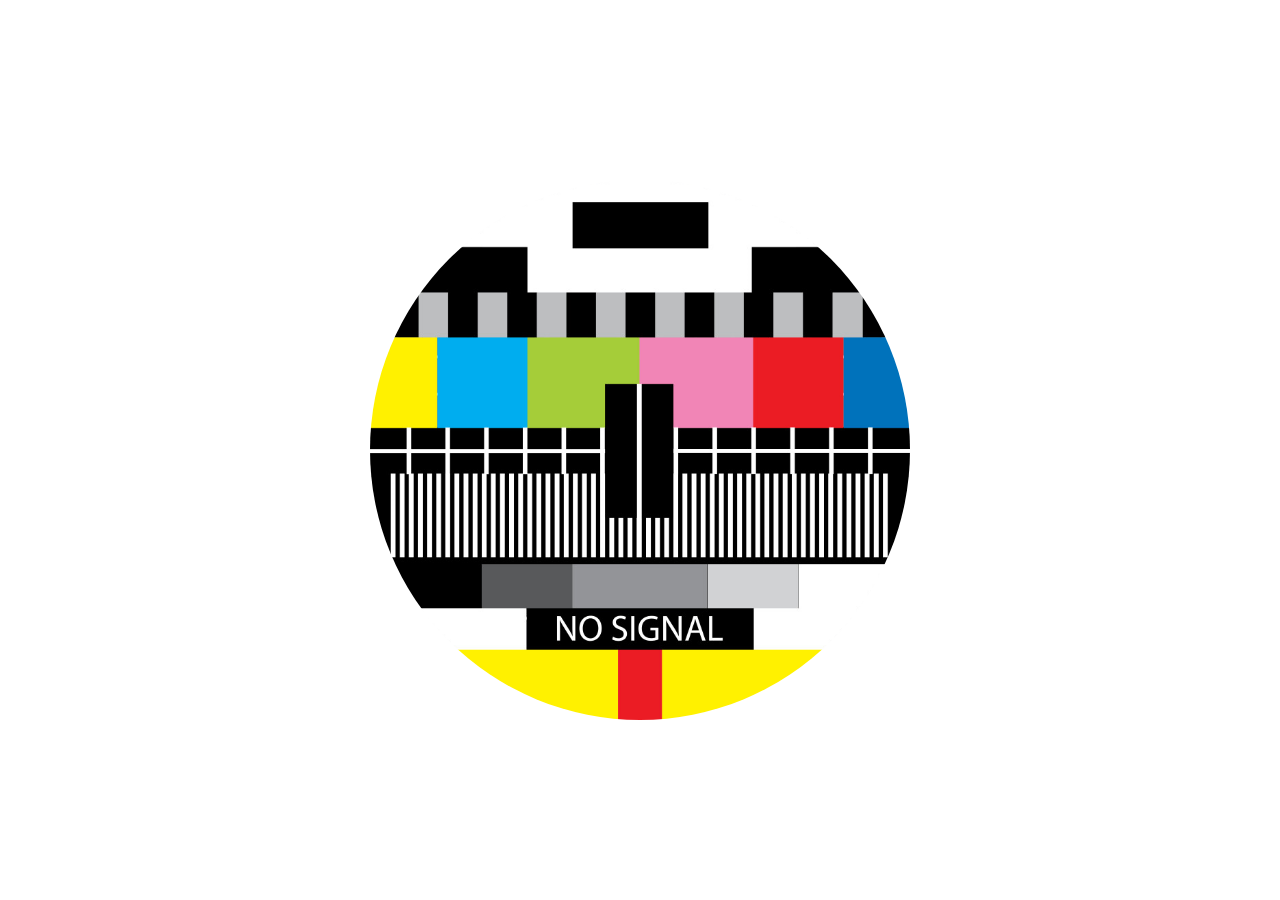
<file: aboutme.html>
<!DOCTYPE html>
<html><head><meta http-equiv="Content-Type" content="text/html; charset=UTF-8">
  
  <meta http-equiv="X-UA-Compatible" content="IE=edge, chrome=1">
  <meta name="viewport" content="width=device-width, initial-scale=1">

  <title>Shpati Koleka - Rreth meje</title>

  <meta name="description" content="Shpati Koleka, faqja personale.">
  <meta name="author" content="Shpati Koleka">

  <link href="./files/css/main.css" rel="stylesheet" type="text/css">

</head>
  <body style="padding: 80px;">
    <style>
        body {
            display: flex;
            justify-content: center; /* Center horizontally */
            align-items: center; /* Center vertically */
            height: 100vh; /* Full height of the viewport */
            margin: 0; /* Remove default margin */
        }
        .image-container {
            height: 60vh; /* Set the diameter of the circle */
            width: 60vh; /* Set the diameter of the circle */
            border-radius: 50%; /* Make the container a circle */
            overflow: hidden; /* Hide the parts of the image outside the circle */
            display: flex;
            justify-content: center;
            align-items: center;
            position: relative;
        }

        .image-container img {
            position: absolute;
            top: 50%;
            left: 50%;
            transform: translate(-50%, -50%); /* Center the image */
            width: 104;
            height: 104%; /* Make sure the image height matches the container height */
            object-fit: cover; /* Ensure the image covers the container */
        }
    </style>
    <h2></h2>
        <p></p>
        <div class="image-container">
          <a href="index.html"><img src="./files/no_signal.png" alt="No Signal"></a>
        </div>
  </body>

<div id="feedly-mini" title="feedly Mini tookit"></div></body></html>
</file>
<file: files/css/main.css>
/**
*
* Settings
*
**/
* { margin: 0; padding: 0; box-sizing: border-box; }

html, body { min-height: 100%; }

body { font-family: "Lora", serif; font-size: 16px; line-height: 26px; font-smoothing: antialiased; -webkit-font-smoothing: antialiased; background: #ffffff; color: #000000; height: 100%; position: relative; }
body:after { /* autoprefixer: off */ content: ""; position: absolute; top: -26px; left: 0; bottom: 0; right: 0; width: 100%; z-index: 9; background-image: -moz-linear-gradient(top, transparent 95%, rgba(0, 0, 0, 0.1) 100%); background-image: -webkit-gradient(linear, left top, left bottom, color-stop(95%, transparent), color-stop(100%, rgba(0, 0, 0, 0.1))); background-image: -webkit-linear-gradient(top, transparent 95%, rgba(0, 0, 0, 0.1) 100%); background-image: -o-linear-gradient(top, transparent 95%, rgba(0, 0, 0, 0.1) 100%); background-image: -ms-linear-gradient(top, transparent 95%, rgba(0, 0, 0, 0.1) 100%); background-image: linear-gradient(top, rgba(0, 0, 0, 0.1) 95%, #cc0000 100%); -webkit-background-size: 100% 26px; -moz-background-size: 100% 26px; -ms-background-size: 100% 26px; background-size: 100% 26px; display: none; }
body.debug:after { display: block; pointer-events: none; opacity: 0; animation: fadeIn 400ms forwards; }

a { color: #000000; text-decoration: none; font-weight: 700; }

main { background: #000000; transition: background-color 600ms linear; display: block; }
main, main a { color: #ffffff; }
@media (min-width: 1050px) { main { margin-left: 0; transform: translate3d(-100%, 0, 0); animation: slideMain 1400ms 600ms forwards cubic-bezier(0.77, 0, 0.175, 1); }
  .no-js main { margin-left: 50%; } }

h1, h2, h3, h4, h5, p { margin: 0; }

.small, small { font-size: 13px; line-height: 2.0000em; /* 26px */ padding-top: 2.0000em; padding-bottom: 0; letter-spacing: 0; }

.base, ul, ol, dl, li { font-size: 16px; line-height: 1.6250em; /* 26px */ padding-top: 1.6250em; padding-bottom: 0; letter-spacing: 0; }

.medium, p, h4 { font-size: 20px; font-weight: 300; line-height: 1.3000em; /* 26px */ padding-top: 1.3000em; padding-bottom: 0; }

.large, h3 { font-family: "Oswald", "Helvetica Neue", Helvetica, Arial, sans-serif; font-size: 26px; font-weight: 300; line-height: 1.0000em; /* 26px */ padding-top: 1.0000em; padding-bottom: 0; }

.xlarge, h2 { font-family: "Oswald", "Helvetica Neue", Helvetica, Arial, sans-serif; font-size: 42px; font-weight: 300; line-height: 1.2381em; /* 52px */ padding-top: 0.6190em; padding-bottom: 0; }

.xxlarge, h1 { font-family: "Oswald", "Helvetica Neue", Helvetica, Arial, sans-serif; font-size: 68px; font-weight: 300; line-height: 1.1471em; /* 78px */ padding-top: 0.3824em; padding-bottom: 0; text-transform: uppercase; }

.huge { font-family: "Oswald", "Helvetica Neue", Helvetica, Arial, sans-serif; font-size: 110px; font-weight: 300; line-height: 1.19em; /* 130px */ padding-top: 0.2364em; padding-bottom: 0; text-transform: uppercase; }

li > p { padding-top: 0; }

.Header { padding: 26px 26px 52px; }
@media (min-width: 600px) { .Header { padding: 26px 52px 52px; } }
@media (min-width: 800px) { .Header { padding: 52px 78px 78px; } }
@media (min-width: 1050px) { .Header { padding-top: 0; padding-bottom: 0; position: fixed; height: 100%; width: 50%; top: 0; bottom: 0; left: 0; opacity: 0; animation: showCopy 400ms 1400ms linear forwards; } }

@media (min-width: 1050px) { .Header-content { position: absolute; top: 50%; transform: translateY(-50%); max-width: 575px; margin-right: 52px; } }

.Header-title { position: relative; padding-bottom: 26px; margin-bottom: 26px; text-transform: uppercase; }
.Header-title:after { content: ""; width: 100%; max-width: 330px ; height: 10px; background: #E50914; position: absolute; left: 0; bottom: 0; }

.Header-subtitle { font-weight: 700; }
@media (min-width: 1050px) { .Header-subtitle { opacity: 0; animation: fadeIn 800ms 500ms ease-in-out forwards; } }

.Header-intro { padding: 0; margin-bottom: 26px; }
@media (min-width: 1050px) { .Header-intro { opacity: 0; animation: fadeIn 800ms 550ms ease-in-out forwards; } }

.Projects { list-style: none; padding: 26px 52px 52px; }
@media (min-width: 600px) { .Projects { padding: 26px 52px 52px; } }
@media (min-width: 800px) { .Projects { padding: 52px 78px 78px; } }
@media (min-width: 1050px) { .Projects { padding-top: 26px; padding-bottom: 0; height: 100vh; opacity: 0; animation: showProjects 1400ms 1400ms cubic-bezier(0.455, 0.03, 0.515, 0.955) forwards; } }

.Project-item { position: relative; }

.Project-link { display: block; border-bottom: 1px solid #ffffff; padding: 26px 0 25px; font-weight: normal; transition: box-shadow 400ms cubic-bezier(0.165, 0.84, 0.44, 1); }
.Project-link:hover { box-shadow: inset 0 -9px 0 0 #ffffff; }

.Project-client { text-transform: uppercase; font-size: 20px; font-weight: 300; line-height: 1.3000em; /* 26px */ padding-top: 1.3000em; padding-bottom: 0; padding: 0; color: #E50914; font-family: "Oswald", "Helvetica Neue", Helvetica, Arial, sans-serif; }

.Project-name { text-transform: uppercase; font-size: 20px; font-weight: 300; line-height: 1.3000em; /* 26px */ padding-top: 1.3000em; padding-bottom: 0; padding: 0; font-family: "Oswald", "Helvetica Neue", Helvetica, Arial, sans-serif; }

.Tags { list-style: none; padding: 0; font-size: 13px; font-style: italic; text-align: right; position: absolute; right: 0; bottom: 26px; display: none; }
@media (min-width: 600px) { .Tags { display: block; } }

.Tag { display: inline-block; }
.Tag:after { content: ",\00a0"; }
.Tag:last-child:after { content: ""; }

@keyframes fadeIn { 0% { transform: translateY(-6px); }
  25% { transform: translateY(0); }
  100% { opacity: 1; } }
@keyframes showCopy { 100% { opacity: 1; } }
@keyframes expandBar { 100% { height: 100%; } }
@keyframes slideMain { 10% { margin-left: 0; }
  100% { margin-left: 50%; transform: translate3d(0, 0, 0); } }
@keyframes showProjects { 100% { opacity: 1; } }
@keyframes backgroundColorChanger { 100% { background-color: white; } }
@keyframes colorChanger { 100% { color: white; } }
.cv { padding: 26px 26px 52px; background-color: #ffffff; }
.cv .content { max-width: 960px; margin: 0 auto; font-size: 0; }
.cv section { border-top: 1px solid #ccc; margin-top: 26px; }
.cv .heading, .cv .subheading, .cv .copy, .cv .info { display: inline-block; vertical-align: top; }
@media (min-width: 800px) { .cv .heading { width: 18%; } }
@media (min-width: 800px) { .cv .info { width: 82%; } }
@media (min-width: 800px) { .cv .subheading { width: 25%; margin-right: 5%; } }
.cv .subheading p { font-size: 13px; font-style: italic; }
@media (min-width: 600px) { .cv .subheading p { padding-top: 0; } }
@media (min-width: 800px) { .cv .subheading p { opacity: 0; transition: opacity 800ms cubic-bezier(0.165, 0.84, 0.44, 1); } }
@media (min-width: 600px) { .cv .subheading h3 { font-weight: bold; } }
@media (min-width: 800px) { .cv .copy { width: 70%; } }
.cv .career { margin-bottom: 26px; }
.cv .career:hover .subheading p { opacity: 1; }
.cv h1, .cv h2, .cv h3, .cv h4, .cv p, .cv ul { font-size: 16px; line-height: 1.6250em; /* 26px */ padding-top: 1.6250em; padding-bottom: 0; letter-spacing: 0; font-family: "Lora", serif; }
.cv ul { list-style: inside; }
.cv ul ul { padding-top: 0; padding-bottom: 26px; padding-left: 26px; }
.cv .cv-inline .cv-tags li { display: inline; }
.cv .cv-inline .cv-tags li:after { content: ",\00a0"; }
.cv .cv-inline .cv-tags li:last-child:after { content: ""; }
.cv .cv-tags { padding-top: 0; font-style: italic; }
.cv .cv-tags, .cv .cv-tags a { color: #666; }
.cv .cv-tags a { font-weight: 400; }
.cv .cv-tags a:hover { color: #000000; }
@media print { .cv h1, .cv h2, .cv h3, .cv h4, .cv p, .cv ul { font-size: 13px; line-height: 2.0000em; /* 26px */ padding-top: 2.0000em; padding-bottom: 0; letter-spacing: 0; font-size: 12px; line-height: 13px; }
  .cv .career { margin-bottom: 0; } }

.clara { text-align: center; padding: 0 20px; }
.clara .gift { margin: 60px auto 0; max-width: 600px; text-align: left; }
.clara .gift img { float: left; max-width: 200px; width: 100%; }
.clara .gift .content { float: left; max-width: 400px; }
@media (min-width: 470px) { .clara .gift .content { padding-left: 20px; } }
.clara .gift .gift-title { font-weight: bold; font-size: 22px; padding-top: 0; }
.clara .gift .gift-location, .clara .gift .gift-time { padding-top: 10px; }

/* cyrillic */
@font-face {
  font-family: 'Lora';
  font-style: normal;
  font-weight: 400;
  src: local('Lora'), local('Lora-Regular'), url(./fonts/1.woff2) format('woff2');
  unicode-range: U+0400-045F, U+0490-0491, U+04B0-04B1, U+2116;
}
/* latin-ext */
@font-face {
  font-family: 'Lora';
  font-style: normal;
  font-weight: 400;
  src: local('Lora'), local('Lora-Regular'), url(./fonts/2.woff2) format('woff2');
  unicode-range: U+0100-024F, U+1E00-1EFF, U+20A0-20AB, U+20AD-20CF, U+2C60-2C7F, U+A720-A7FF;
}
/* latin */
@font-face {
  font-family: 'Lora';
  font-style: normal;
  font-weight: 400;
  src: local('Lora'), local('Lora-Regular'), url(./fonts/3.woff2) format('woff2');
  unicode-range: U+0000-00FF, U+0131, U+0152-0153, U+02C6, U+02DA, U+02DC, U+2000-206F, U+2074, U+20AC, U+2212, U+2215, U+E0FF, U+EFFD, U+F000;
}
/* cyrillic */
@font-face {
  font-family: 'Lora';
  font-style: normal;
  font-weight: 700;
  src: local('Lora Bold'), local('Lora-Bold'), url(./fonts/4.woff2) format('woff2');
  unicode-range: U+0400-045F, U+0490-0491, U+04B0-04B1, U+2116;
}
/* latin-ext */
@font-face {
  font-family: 'Lora';
  font-style: normal;
  font-weight: 700;
  src: local('Lora Bold'), local('Lora-Bold'), url(./fonts/5.woff2) format('woff2');
  unicode-range: U+0100-024F, U+1E00-1EFF, U+20A0-20AB, U+20AD-20CF, U+2C60-2C7F, U+A720-A7FF;
}
/* latin */
@font-face {
  font-family: 'Lora';
  font-style: normal;
  font-weight: 700;
  src: local('Lora Bold'), local('Lora-Bold'), url(./fonts/6.woff2) format('woff2');
  unicode-range: U+0000-00FF, U+0131, U+0152-0153, U+02C6, U+02DA, U+02DC, U+2000-206F, U+2074, U+20AC, U+2212, U+2215, U+E0FF, U+EFFD, U+F000;
}
/* cyrillic */
@font-face {
  font-family: 'Lora';
  font-style: italic;
  font-weight: 400;
  src: local('Lora Italic'), local('Lora-Italic'), url(./fonts/7.woff2) format('woff2');
  unicode-range: U+0400-045F, U+0490-0491, U+04B0-04B1, U+2116;
}
/* latin-ext */
@font-face {
  font-family: 'Lora';
  font-style: italic;
  font-weight: 400;
  src: local('Lora Italic'), local('Lora-Italic'), url(./fonts/8.woff2) format('woff2');
  unicode-range: U+0100-024F, U+1E00-1EFF, U+20A0-20AB, U+20AD-20CF, U+2C60-2C7F, U+A720-A7FF;
}
/* latin */
@font-face {
  font-family: 'Lora';
  font-style: italic;
  font-weight: 400;
  src: local('Lora Italic'), local('Lora-Italic'), url(./fonts/9.woff2) format('woff2');
  unicode-range: U+0000-00FF, U+0131, U+0152-0153, U+02C6, U+02DA, U+02DC, U+2000-206F, U+2074, U+20AC, U+2212, U+2215, U+E0FF, U+EFFD, U+F000;
}
/* latin-ext */
@font-face {
  font-family: 'Oswald';
  font-style: normal;
  font-weight: 700;
  src: local('Oswald Bold'), local('Oswald-Bold'), url(./fonts/a.woff2) format('woff2');
  unicode-range: U+0100-024F, U+1E00-1EFF, U+20A0-20AB, U+20AD-20CF, U+2C60-2C7F, U+A720-A7FF;
}
/* latin */
@font-face {
  font-family: 'Oswald';
  font-style: normal;
  font-weight: 700;
  src: local('Oswald Bold'), local('Oswald-Bold'), url(./fonts/b.woff2) format('woff2');
  unicode-range: U+0000-00FF, U+0131, U+0152-0153, U+02C6, U+02DA, U+02DC, U+2000-206F, U+2074, U+20AC, U+2212, U+2215, U+E0FF, U+EFFD, U+F000;
}

span.pasqyra {
  unicode-bidi: bidi-override;
  direction: rtl;
  user-select: none; /* supported by Chrome and Opera */
  -webkit-user-select: none; /* Safari */
  -khtml-user-select: none; /* Konqueror HTML */
  -moz-user-select: none; /* Firefox */
  -ms-user-select: none; /* Internet Explorer/Edge */
}
</file>
